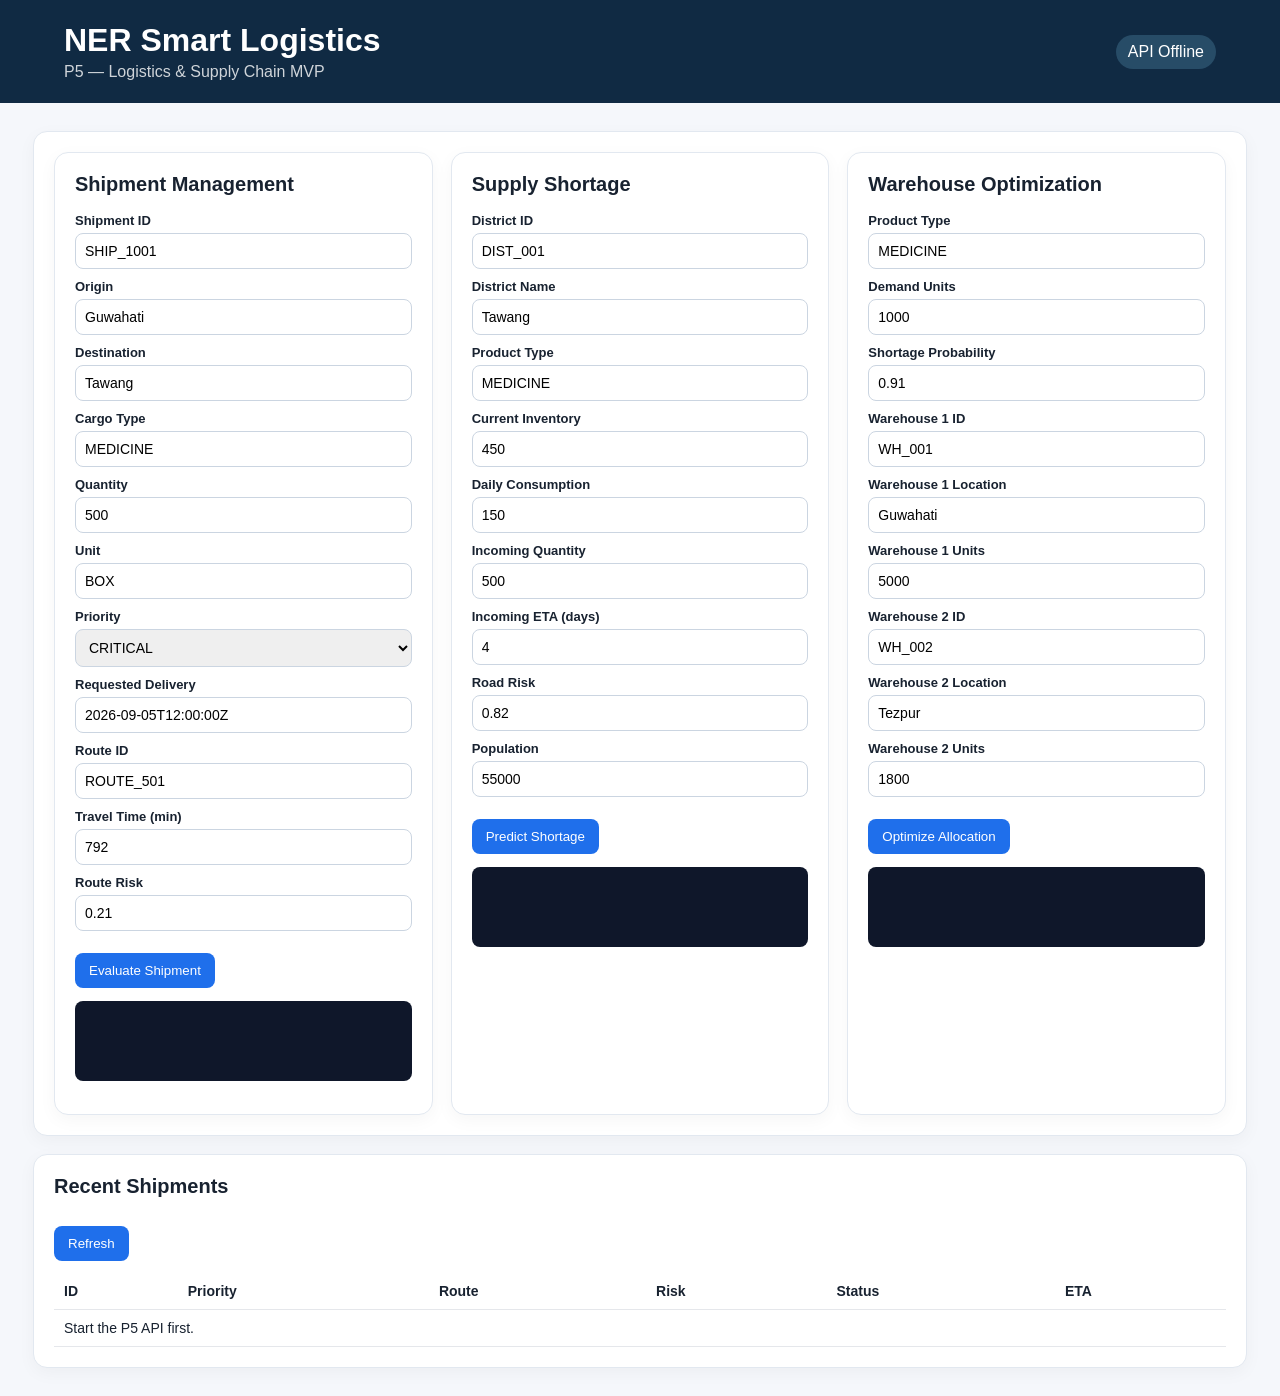
<file: NER-Smart-Logistics/Frontend/Frontend_Few_Parts/p4 frontend/index.html>
<!doctype html>
<html lang="en">
<head><meta charset="UTF-8"><meta name="viewport" content="width=device-width,initial-scale=1.0"><title>P5 Logistics Dashboard</title><link rel="stylesheet" href="src/styles.css"></head>
<body>
<header><div><h1>NER Smart Logistics</h1><p>P5 — Logistics & Supply Chain MVP</p></div><span id="health">Checking API…</span></header>
<main>
<section class="grid">
<article><h2>Shipment Management</h2><form id="shipmentForm">
<label>Shipment ID<input name="shipment_id" value="SHIP_1001"></label><label>Origin<input name="origin" value="Guwahati"></label><label>Destination<input name="destination" value="Tawang"></label><label>Cargo Type<input name="cargo_type" value="MEDICINE"></label><label>Quantity<input name="quantity" type="number" value="500"></label><label>Unit<input name="unit" value="BOX"></label><label>Priority<select name="priority"><option>CRITICAL</option><option>HIGH</option><option>NORMAL</option><option>LOW</option></select></label><label>Requested Delivery<input name="requested_delivery" value="2026-09-05T12:00:00Z"></label><label>Route ID<input name="route_id" value="ROUTE_501"></label><label>Travel Time (min)<input name="travel_time" type="number" value="792"></label><label>Route Risk<input name="route_risk" type="number" step="0.01" min="0" max="1" value="0.21"></label><button>Evaluate Shipment</button></form><pre id="shipmentResult"></pre></article>
<article><h2>Supply Shortage</h2><form id="shortageForm">
<label>District ID<input name="district_id" value="DIST_001"></label><label>District Name<input name="district_name" value="Tawang"></label><label>Product Type<input name="product_type" value="MEDICINE"></label><label>Current Inventory<input name="inventory" type="number" value="450"></label><label>Daily Consumption<input name="consumption" type="number" value="150"></label><label>Incoming Quantity<input name="incoming" type="number" value="500"></label><label>Incoming ETA (days)<input name="incoming_eta" type="number" step="0.1" value="4"></label><label>Road Risk<input name="road_risk" type="number" step="0.01" min="0" max="1" value="0.82"></label><label>Population<input name="population" type="number" value="55000"></label><button>Predict Shortage</button></form><pre id="shortageResult"></pre></article>
<article><h2>Warehouse Optimization</h2><form id="warehouseForm"><label>Product Type<input name="product_type" value="MEDICINE"></label><label>Demand Units<input name="demand" type="number" value="1000"></label><label>Shortage Probability<input name="probability" type="number" step="0.01" value="0.91"></label><label>Warehouse 1 ID<input name="wh1" value="WH_001"></label><label>Warehouse 1 Location<input name="loc1" value="Guwahati"></label><label>Warehouse 1 Units<input name="units1" type="number" value="5000"></label><label>Warehouse 2 ID<input name="wh2" value="WH_002"></label><label>Warehouse 2 Location<input name="loc2" value="Tezpur"></label><label>Warehouse 2 Units<input name="units2" type="number" value="1800"></label><button>Optimize Allocation</button></form><pre id="warehouseResult"></pre></article>
</section>
<section><h2>Recent Shipments</h2><button id="refresh">Refresh</button><table><thead><tr><th>ID</th><th>Priority</th><th>Route</th><th>Risk</th><th>Status</th><th>ETA</th></tr></thead><tbody id="shipments"></tbody></table></section>
</main><script src="src/app.js"></script></body></html>
</file>
<file: NER-Smart-Logistics/Frontend/Frontend_Few_Parts/p4 frontend/src/styles.css>
*{box-sizing:border-box}body{margin:0;font-family:Inter,Arial,sans-serif;background:#f5f7fb;color:#182230}header{padding:22px 5%;background:#102a43;color:white;display:flex;justify-content:space-between;align-items:center}h1{margin:0 0 4px}header p{margin:0;opacity:.8}#health{padding:8px 12px;border-radius:20px;background:#274c67}main{max-width:1250px;margin:28px auto;padding:0 18px}.grid{display:grid;grid-template-columns:repeat(3,1fr);gap:18px}article,section{background:white;border:1px solid #e2e8f0;border-radius:14px;padding:20px;box-shadow:0 5px 18px #0000000a}h2{margin-top:0;font-size:20px}label{display:block;font-size:13px;font-weight:600;margin:10px 0}input,select{width:100%;margin-top:5px;padding:9px;border:1px solid #cbd5e1;border-radius:8px;font-size:14px}button{margin-top:12px;border:0;border-radius:8px;padding:10px 14px;background:#1f6feb;color:#fff;cursor:pointer}pre{white-space:pre-wrap;background:#0f172a;color:#dbeafe;border-radius:8px;padding:12px;min-height:80px;overflow:auto}section{margin-top:18px}table{width:100%;border-collapse:collapse;margin-top:12px}th,td{text-align:left;padding:10px;border-bottom:1px solid #e5e7eb;font-size:14px}@media(max-width:900px){.grid{grid-template-columns:1fr}}
</file>
